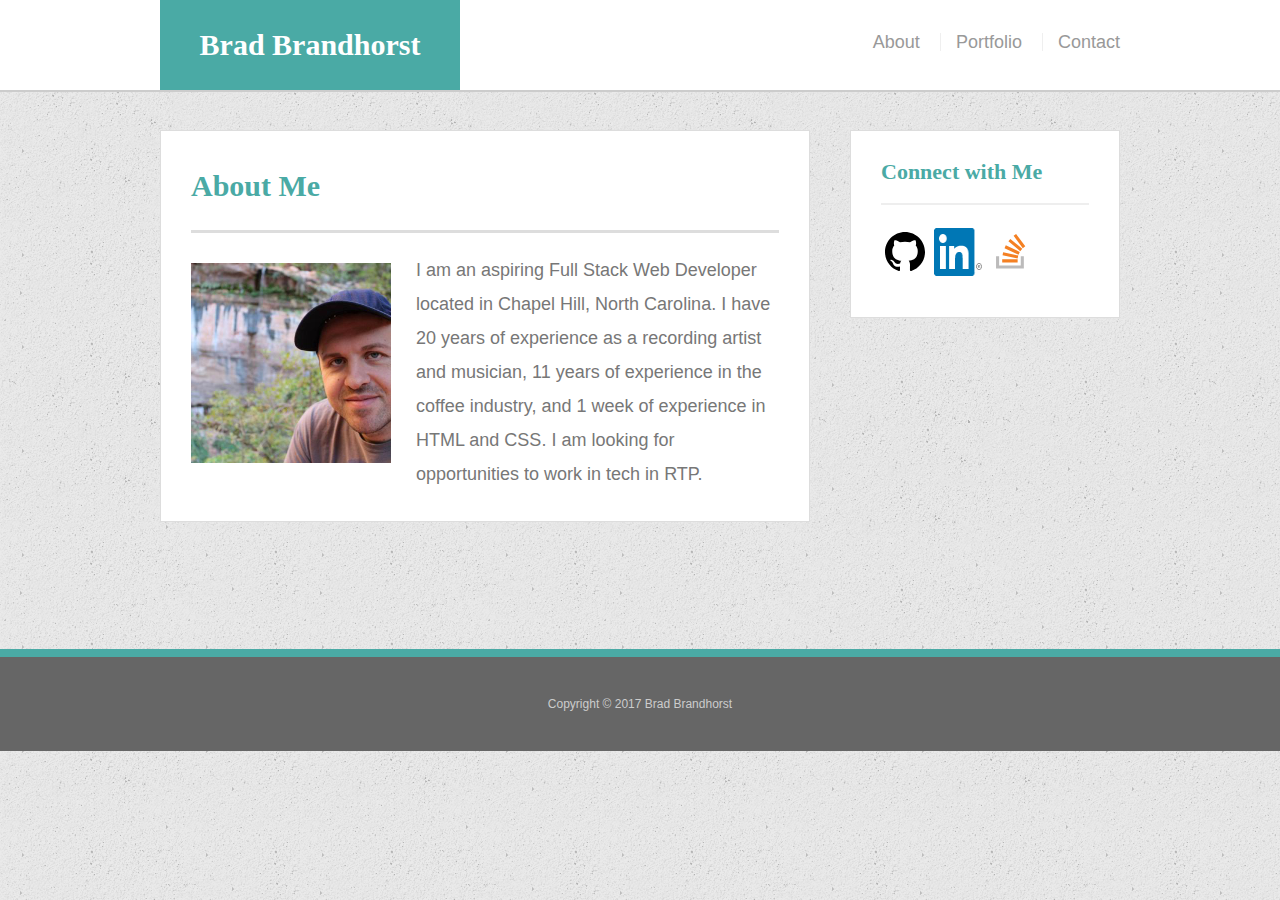
<file: index.html>
<!doctype html>
<html lang="en-us">

<head>
  <meta charset="UTF-8" name="viewport" content="width=device-width, initial-scale=1.0">
  <title>About | Brad Brandhorst</title>
  <link rel="stylesheet" type="text/css" href="assets/css/reset.css">
  <link rel="stylesheet" type="text/css" href="assets/css/style.css">
</head>

<body>

  <header id="masthead">
    <div class="container">
      <a href="index.html" id="logo">Brad Brandhorst</a>
      <nav>
        <a href="index.html">About</a>
        <a href="portfolio.html">Portfolio</a>
        <a href="contact.html">Contact</a>
      </nav>
    </div>
  </header>

  <div id="main-container" class="container">
    <section class="main-section">
      <h1>About Me</h1>

      <img src="assets/images/profile.jpg" class="auth-image" alt="Brad Brandhorst">

      <p>I am an aspiring Full Stack Web Developer located in Chapel Hill, North Carolina. I have 20 years of experience as a recording artist and musician, 11 years of experience in the coffee industry, and 1 week of experience in HTML and CSS. I am looking for opportunities to work in tech in RTP.</p>


    </section>

    <section class="sidebar">
      <div id="connect">
        <h2>Connect with Me</h2>

        <a href="https://github.com/bradbrandhorst"><img src="assets/images/github-icon.svg" style="width: 48px;height: 48px;" class="social" alt="GitHub" /></a>
        <a href="https://www.linkedin.com/in/brad-brandhorst-01426613b/"><img src="assets/images/In-2C-48px-R.png" style="width: 48px;height: 48px;" class="social" alt="LinkedIn" /></a>
        <a href="http://stackoverflow.com/users/7965801/brad-brandhorst"><img src="assets/images/so-icon.svg" style="width: 48px;height: 48px;" class="social" alt="Stack Overflow" /></a>
      </div>
    </section>
  </div>

  <section>
      <img src="assets/images/noisy.png">
    </section>

  <footer>
    <div class="container">
      Copyright &copy; 2017 Brad Brandhorst
    </div>
  </footer>
</body>

</html>
</file>
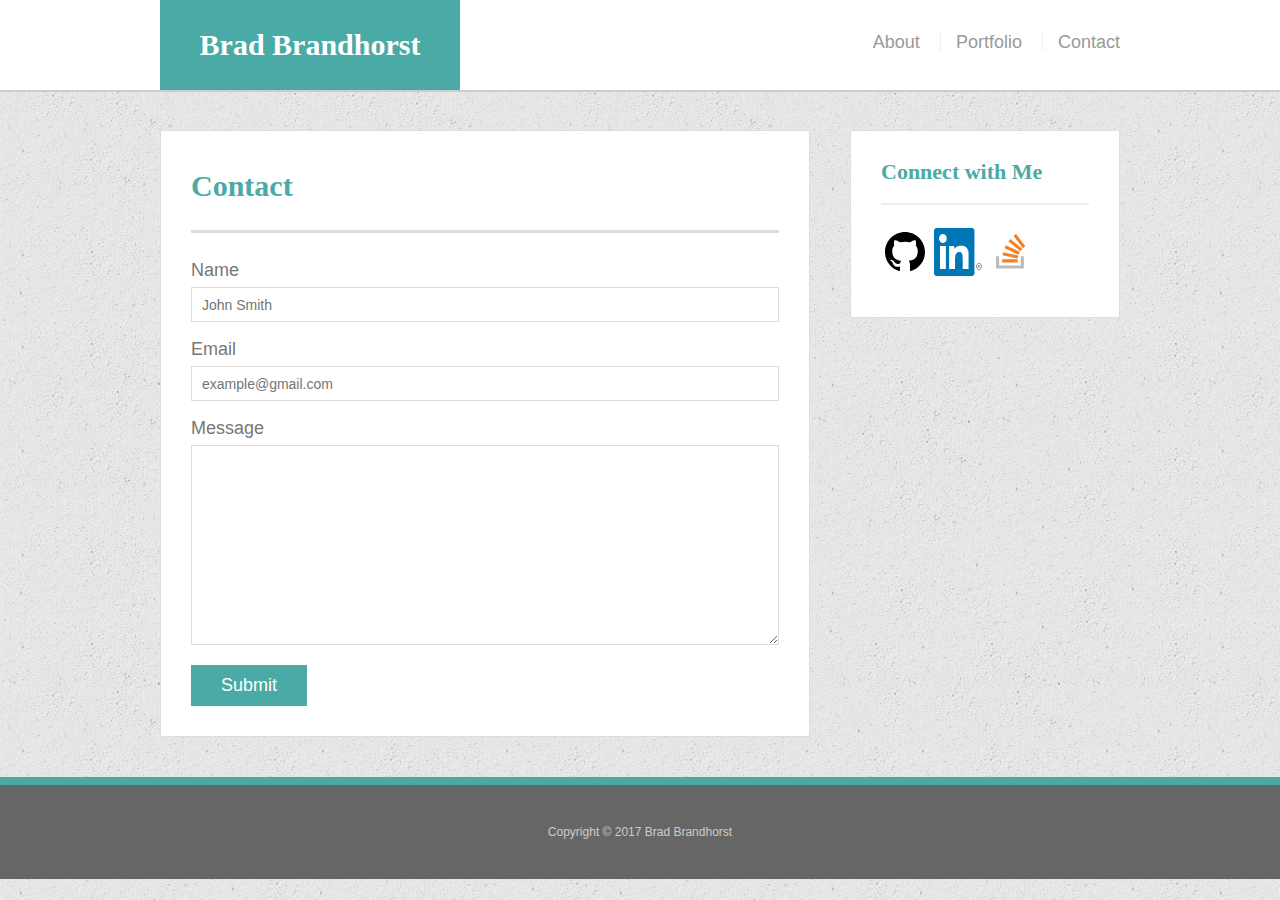
<file: contact.html>
<!doctype html>
<html lang="en-us">

<head>
  <meta charset="UTF-8" name="viewport" content="width=device-width, initial-scale=1.0">
  <title>Contact | Brad Brandhorst</title>
  <link rel="stylesheet" type="text/css" href="assets/css/reset.css">
  <link rel="stylesheet" type="text/css" href="assets/css/style.css">
</head>

<body>

  <header id="masthead">
    <div class="container">
      <a href="index.html" id="logo">Brad Brandhorst</a>
      <nav>
        <a href="index.html">About</a>
        <a href="portfolio.html">Portfolio</a>
        <a href="contact.html">Contact</a>
      </nav>
    </div>
  </header>

  <div id="main-container" class="container">
    <section class="main-section">
      <h1>Contact</h1>

      <form id="contact-form">
        <ul>
          <li>
            <label for="name">Name</label>
            <input type="text" id="name" name="name" placeholder="John Smith" required="required">
          </li>
          <li>
            <label for="email">Email</label>
            <input type="email" id="email" name="email" placeholder="example@gmail.com" required="required">
          </li>
          <li>
            <label for="message">Message</label>
            <textarea id="message" name="message" required="required"></textarea>
          </li>
        </ul>
        <input type="submit">
      </form>

    </section>

    <section class="sidebar">
      <div id="connect">
        <h2>Connect with Me</h2>

        <a href="https://github.com/bradbrandhorst"><img src="assets/images/github-icon.svg" style="width: 48px;height: 48px;" class="social" alt="GitHub" /></a>
        <a href="https://www.linkedin.com/in/brad-brandhorst-01426613b/"><img src="assets/images/In-2C-48px-R.png" style="width: 48px;height: 48px;" class="social" alt="LinkedIn" /></a>
        <a href="http://stackoverflow.com/users/7965801/brad-brandhorst"><img src="assets/images/so-icon.svg" style="width: 48px;height: 48px;" class="social" alt="Stack Overflow" /></a>
      </div>
    </section>
  </div>

  <section>
      <img src="assets/images/noisy.png">
    </section>

  <footer>
    <div class="container">
      Copyright &copy; 2017 Brad Brandhorst
    </div>
  </footer>
</body>

</html>
</file>
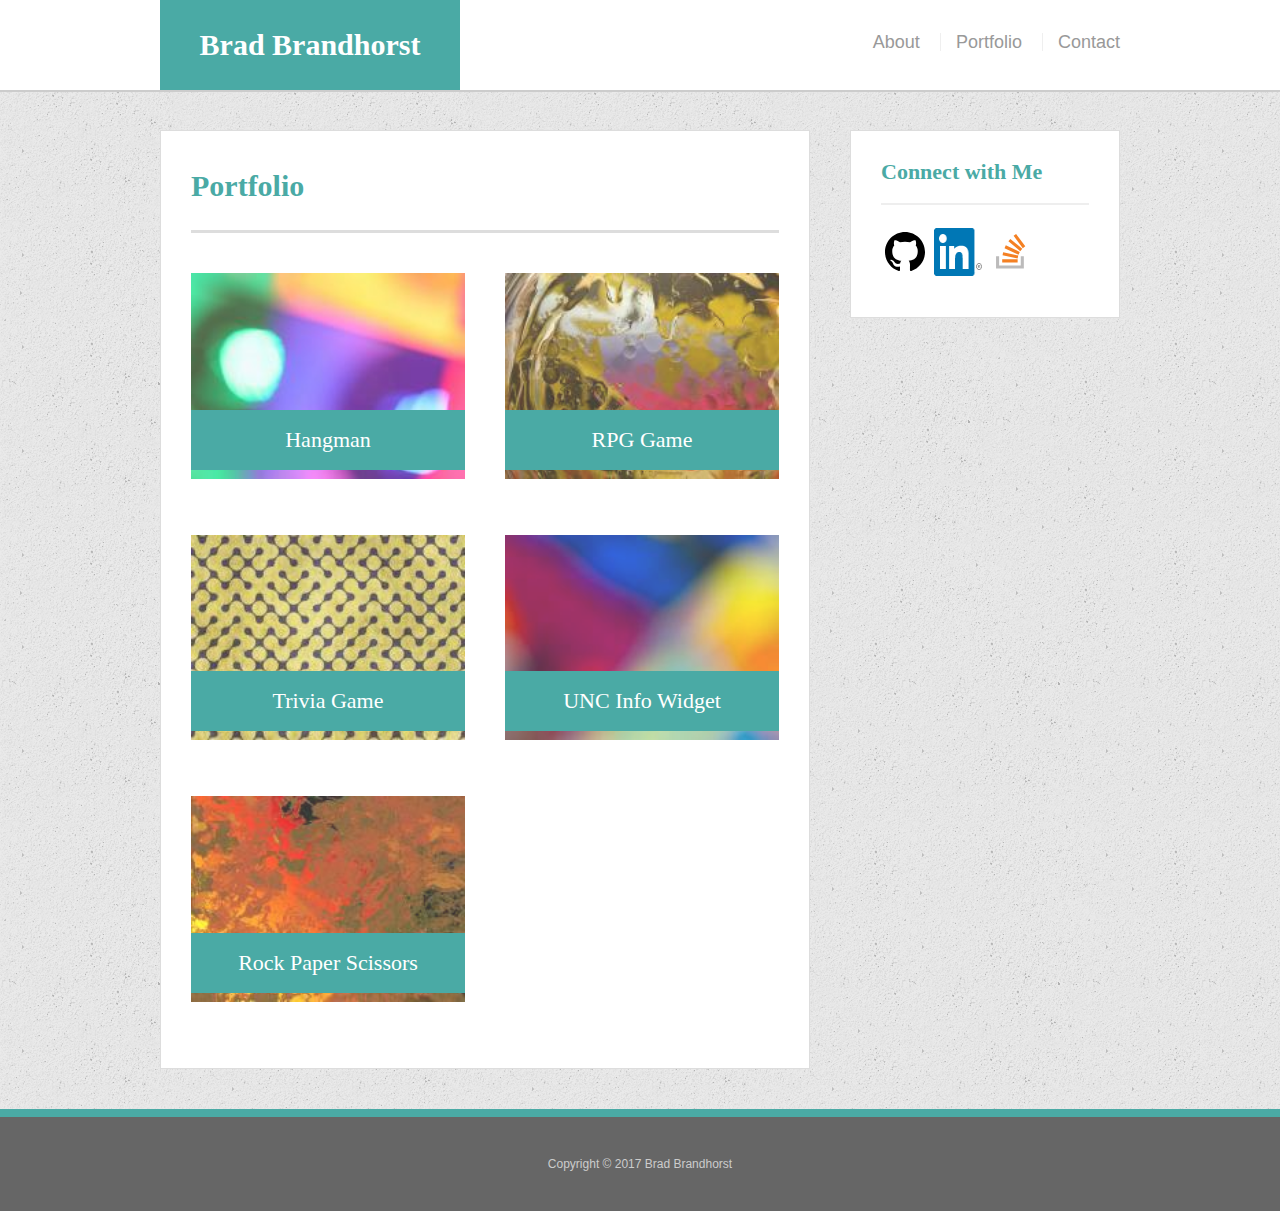
<file: portfolio.html>
<!doctype html>
<html lang="en-us">

<head>
  <meta charset="UTF-8" name="viewport" content="width=device-width, initial-scale=1.0">
  <title>Portfolio | Brad Brandhorst</title>
  <link rel="stylesheet" type="text/css" href="assets/css/reset.css">
  <link rel="stylesheet" type="text/css" href="assets/css/style.css">
</head>

<body>

  <header id="masthead">
    <div class="container">
      <a href="index.html" id="logo">Brad Brandhorst</a>
      <nav>
        <a href="index.html">About</a>
        <a href="portfolio.html">Portfolio</a>
        <a href="contact.html">Contact</a>
      </nav>
    </div>
  </header>

  <div id="main-container" class="container">
    <section class="main-section">
      <h1>Portfolio</h1>

      <div class="work">
        <img src="assets/images/hangman.jpg" alt="hangman">

        <h3>Hangman</h3>
      </div>
      <div class="work">
        <img src="assets/images/rpg-game.jpg" alt="RPG Game">

        <h3>RPG Game</h3>
      </div>
      <div class="work">
        <img src="assets/images/trivia-game.jpg" alt="Trivia Game">

        <h3>Trivia Game</h3>
      </div>
      <div class="work">
        <img src="assets/images/UNC-info-widget.jpg" alt="Rutgers Info Widget">

        <h3>UNC Info Widget</h3>
      </div>
      <div class="work">
        <img src="assets/images/rock-paper-scissors.jpg" alt="Rock Paper Scissors">

        <h3>Rock Paper Scissors</h3>
      </div>

    </section>

    <section class="sidebar">
      <div id="connect">
        <h2>Connect with Me</h2>

        <a href="https://github.com/bradbrandhorst"><img src="assets/images/github-icon.svg" style="width: 48px;height: 48px;" class="social" alt="GitHub" /></a>
        <a href="https://www.linkedin.com/in/brad-brandhorst-01426613b/"><img src="assets/images/In-2C-48px-R.png" style="width: 48px;height: 48px;" class="social" alt="LinkedIn" /></a>
        <a href="http://stackoverflow.com/users/7965801/brad-brandhorst"><img src="assets/images/so-icon.svg" style="width: 48px;height: 48px;" class="social" alt="Stack Overflow" /></a>
      </div>
    </section>
  </div>

  <section>
      <img src="assets/images/noisy.png">
    </section>

  <footer>
    <div class="container">
      Copyright &copy; 2017 Brad Brandhorst
    </div>
  </footer>
</body>

</html>
</file>
<file: assets/css/style.css>
body {
  font-family: Arial, "Helvetica Neue", Helvetica, sans-serif;
  font-size: 18px;
  line-height: 34px;
  color: #777;
  background: url("../images/noisy.png");
}

* {
  box-sizing: border-box;
}

/* general */

.container {
  width: 100%;
  max-width: 960px;
  margin: 0 auto;
  clear: both;
}

h1,
h2,
h3,
p {
  margin-bottom: 20px;
}

p:last-child {
  margin-bottom: 0
}

h1,
h2,
h3 {
  font-family: Georgia, Times, "Times New Roman", serif;
  font-weight: 700;
  color: #4aaaa5;
}

h1 {
  padding-bottom: 20px;
  font-size: 30px;
  line-height: 49px;
  border-bottom: 3px solid #ddd;
}

h2,
h3 {
  font-size: 22px;
}

/* header */

#masthead {
  position: fixed;
  z-index: 99;
  width: 100%;
  margin: 0 0 30px;
  overflow: auto;
  color: #fff;
  background: #fff;
  border-bottom: 2px solid #ccc;
}

#logo {
  float: left;
  width: 300px;
  height: 90px;
  font-family: Georgia, Times, "Times New Roman", serif;
  font-size: 30px;
  font-weight: 700;
  line-height: 90px;
  color: #fff;
  text-align: center;
  text-decoration: none;
  background: #4aaaa5;
}

nav {
  float: right;
  margin-top: 25px;
}

nav a {
  display: inline-block;
  padding-left: 15px;
  margin-left: 15px;
  line-height: 18px;
  color: #999;
  text-decoration: none;
  border-left: 1px solid #efefef;
}

nav a:first-child {
  border-left: 0 none;
}

/* footer */

footer {
  padding: 30px 0;
  clear: both;
  font-size: 12px;
  color: #fff;
  color: #ccc;
  text-align: center;
  background: #666;
  border-top: 8px solid #4aaaa5;
}

/* sidebar */

.sidebar {
  float: right;
  width: 100%;
  max-width: 270px;
  padding: 30px;
  margin-bottom: 20px;
  background: #fff;
  border: 1px solid #ddd;
}

h3,
.sidebar h2 {
  padding-bottom: 20px;
  margin-bottom: 15px;
  line-height: 22px;
  border-bottom: 2px solid #eee;
}

.social {
  width: 62px;
  height: 62px;
  margin-top: 8px;
  margin-right: 5px;
}

.social:last-child {
  margin-right: 0;
}

/* main */

#main-container {
  padding-top: 130px;
}

.main-section {
  float: left;
  width: 100%;
  max-width: 650px;
  padding: 30px;
  margin: 0 0 40px;
  background: #fff;
  border: 1px solid #ddd;
}

/* portfolio page */

.work {
  position: relative;
  float: left;
  width: 274px;
  margin: 20px 0 25px;
  overflow: auto;
}

.work:nth-child(even) {
  margin-right: 40px;
}

.work img {
  width: 100%;
  border: 0 none;
  opacity: 0.8;
}

.work h3 {
  position: absolute;
  bottom: 20px;
  width: 100%;
  padding: 15px;
  margin-bottom: 0;
  font-weight: 300;
  line-height: 30px;
  color: #fff;
  text-align: center;
  background: #4aaaa5;
  border-bottom: 0;
}

.auth-image {
  float: left;
  width: 200px;
  height: auto;
  margin-top: 10px;
  margin-right: 25px;
}

/* contact page */

#contact-form ul {
  margin-bottom: 20px;
}

#contact-form li {
  margin-bottom: 10px;
}

label,
input[type=text],
input[type=email],
textarea {
  display: block;
  width: 100%;
}

input[type=text],
input[type=email],
textarea {
  height: 35px;
  padding: 0 10px;
  font-size: 14px;
  border: 1px solid #ddd;
}

textarea {
  height: 200px;
}

input[type=submit] {
  padding: 10px 30px;
  font-size: 18px;
  color: #fff;
  cursor: pointer;
  background: #4aaaa5;
  border: 0 none;
}

@media screen and (max-width: 980px) {
  .mainSection {
      width: 430px;
      margin-left: 40px;
      margin-top: 40px;
    }
}

@media screen and (max-width: 768px) {

}

@media screen and (max-width: 640px) {
</file>
